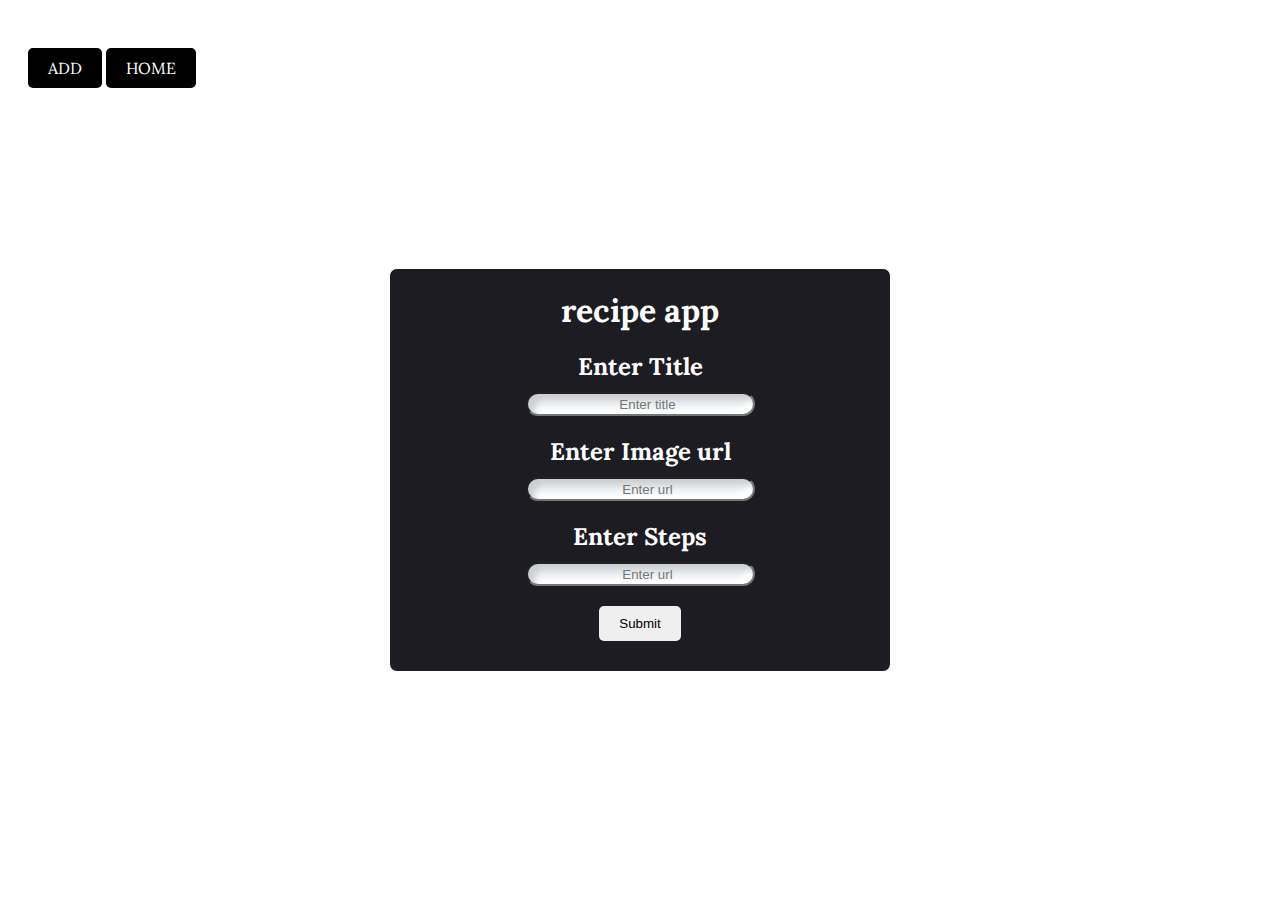
<file: app/index.html>
<!DOCTYPE html>
<html lang="en">
  <head>
    <meta charset="UTF-8" />
    <meta name="viewport" content="width=device-width, initial-scale=1.0" />
    <title>Desining</title>
    <link rel="stylesheet" href="style.css" />
  </head>
  <body>
    <button type="submit" class="button">
      <a href="index.html">ADD</a>
    </button>
    <button type="submit" class="button">
      <a href="card.html">HOME</a>
    </button>

    <div class="bg"></div>
    <div class="conatiner">
      <form class="total">
        <h1>recipe app</h1>
        <label><h2>Enter Title</h2></label>
        <input
          type="text"
          placeholder="Enter title"
          id="title"
          class="title-card"
        />
        <label><h2>Enter Image url</h2></label>
        <input
          type="text"
          placeholder="Enter url"
          id="image"
          class="title-card"
        />
        <label><h2>Enter Steps</h2></label>
        <div class="textarea-div">
          <input
            type="text"
            placeholder="Enter url"
            id="image"
            class="title-card"
          />
        </div>
        <div id="btn">
          <button type="submit">Submit</button>
        </div>
      </form>
    </div>
  </body>
</html>
</file>
<file: app/style.css>
@import url("https://fonts.googleapis.com/css2?family=Lora:ital,wght@1,600&display=swap");
body {
  font-family: "Lora", serif;
  color: #fff;
  padding: 20px;
  background-image: url("https://img.freepik.com/vetores-premium/padrao-perfeito-de-fast-food-no-estilo-doodle_650511-939.jpg?w=2000");
  background-size: cover;
}

.total {
  margin: 150px auto;
  text-align: center;
  width: 500px;
  /* background-color: #FFFFFF; */
  /* padding: 20px; */
  border-radius: 8px;
  border: 1px solid white;
  box-shadow: 0px 0px 10px #fff;
  background-color: rgb(29, 28, 34);
  /* background: linear-gradient(to bottom, rgb(29, 28, 34), gray); */
}
input {
  caret-color: red;
}
h1 {
  margin-bottom: 20px;
}
h2 {
  margin-bottom: 10px;
}
.title-card {
  width: 200px;
  height: 10px;
  text-align: center;
  background: #ecf0f3;
  padding: 5px;
  padding-left: 20px;
  /* font-size: 14px; */
  /* font-size: 20px; */
  border-radius: 50px;
  box-shadow: inset 6px 6px 6px #cbced1, inset -6px -6px 6px white;
}
textarea {
  caret-color: red;
  text-align: center;
  padding: 5px;
  width: 200px;
  height: 10px;
  font-size: 20px;
  margin-bottom: 15px;
  border: 1px solid #ccc;
  border-radius: 50px;
  box-shadow: inset 6px 6px 6px #cbced1, inset -6px -6px 6px white;
}
button[type="submit"] {
  margin-top: 20px;
  margin-bottom: 30px;

  /* background-color: blue; */
  color: black;
  padding: 10px 20px;
  border: none;
  /* width: 100px; */
  border-radius: 5px;
  cursor: pointer;
}
/* button[type="submit"]:hover {
  background-color: ;
  color: ;
} */

.button {
  background-color: black;
  color: white;
  padding: 10px 20px;
  border: none;
  border-radius: 4px;
  text-align: center;
  text-decoration: none;
  display: inline-block;
  font-size: 16px;
  cursor: pointer;
}

.button a {
  text-decoration: none;
  color: white;
  font-family: "Lora", serif;
}
#button a {
  text-decoration: none;
  color: white;
  font-family: "Lora", serif;
}
</file>
